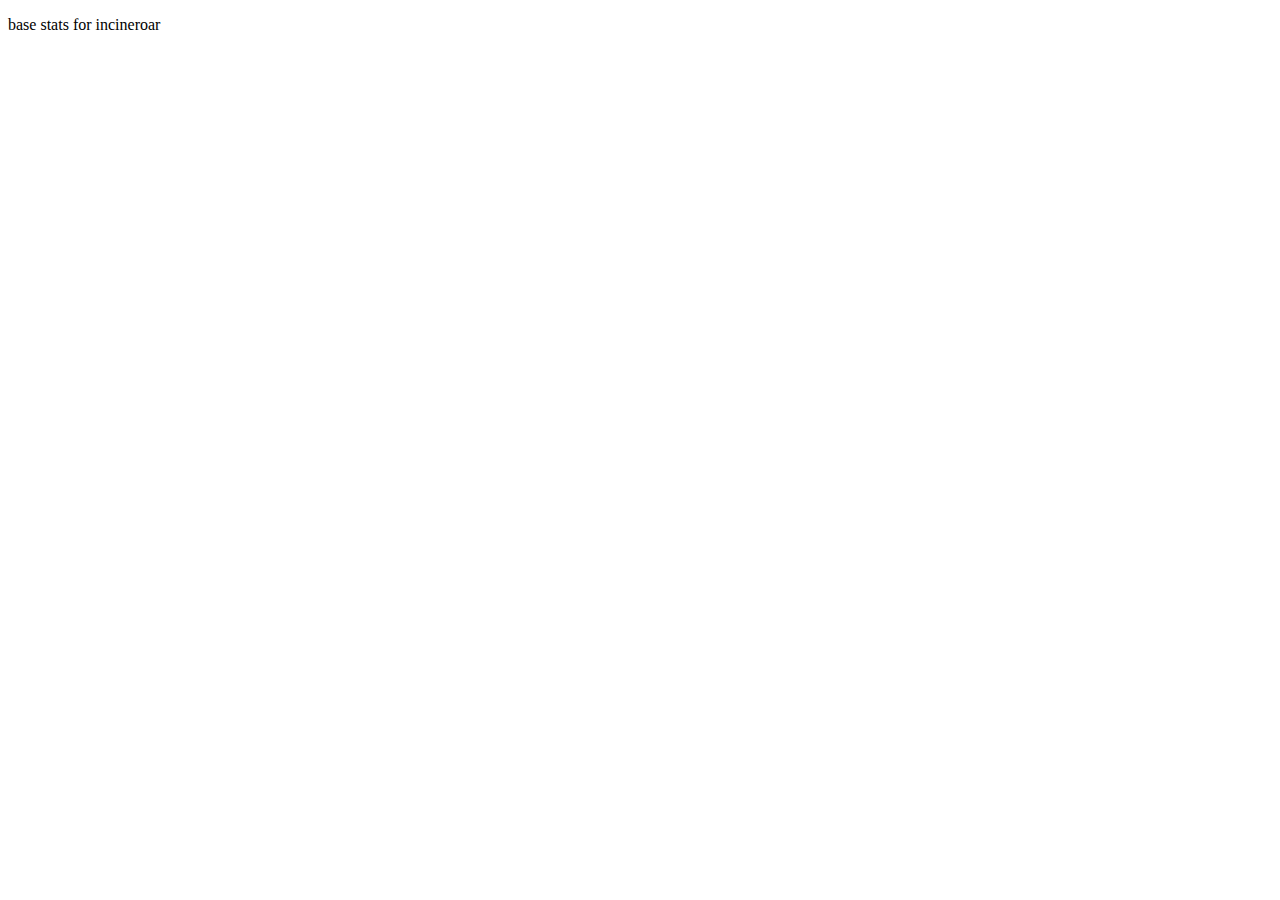
<file: d3_chart/index.html>
<!DOCTYPE html>

<head>
  <title> testy </title>
</head>
<body>
  <p>base stats for incineroar</p>
<div id="body"></div>
</body>

<script src="http://d3js.org/d3.v5.min.js" charset="utf-8"></script>
<script type="text/javascript" src="script.js"></script>
</file>
